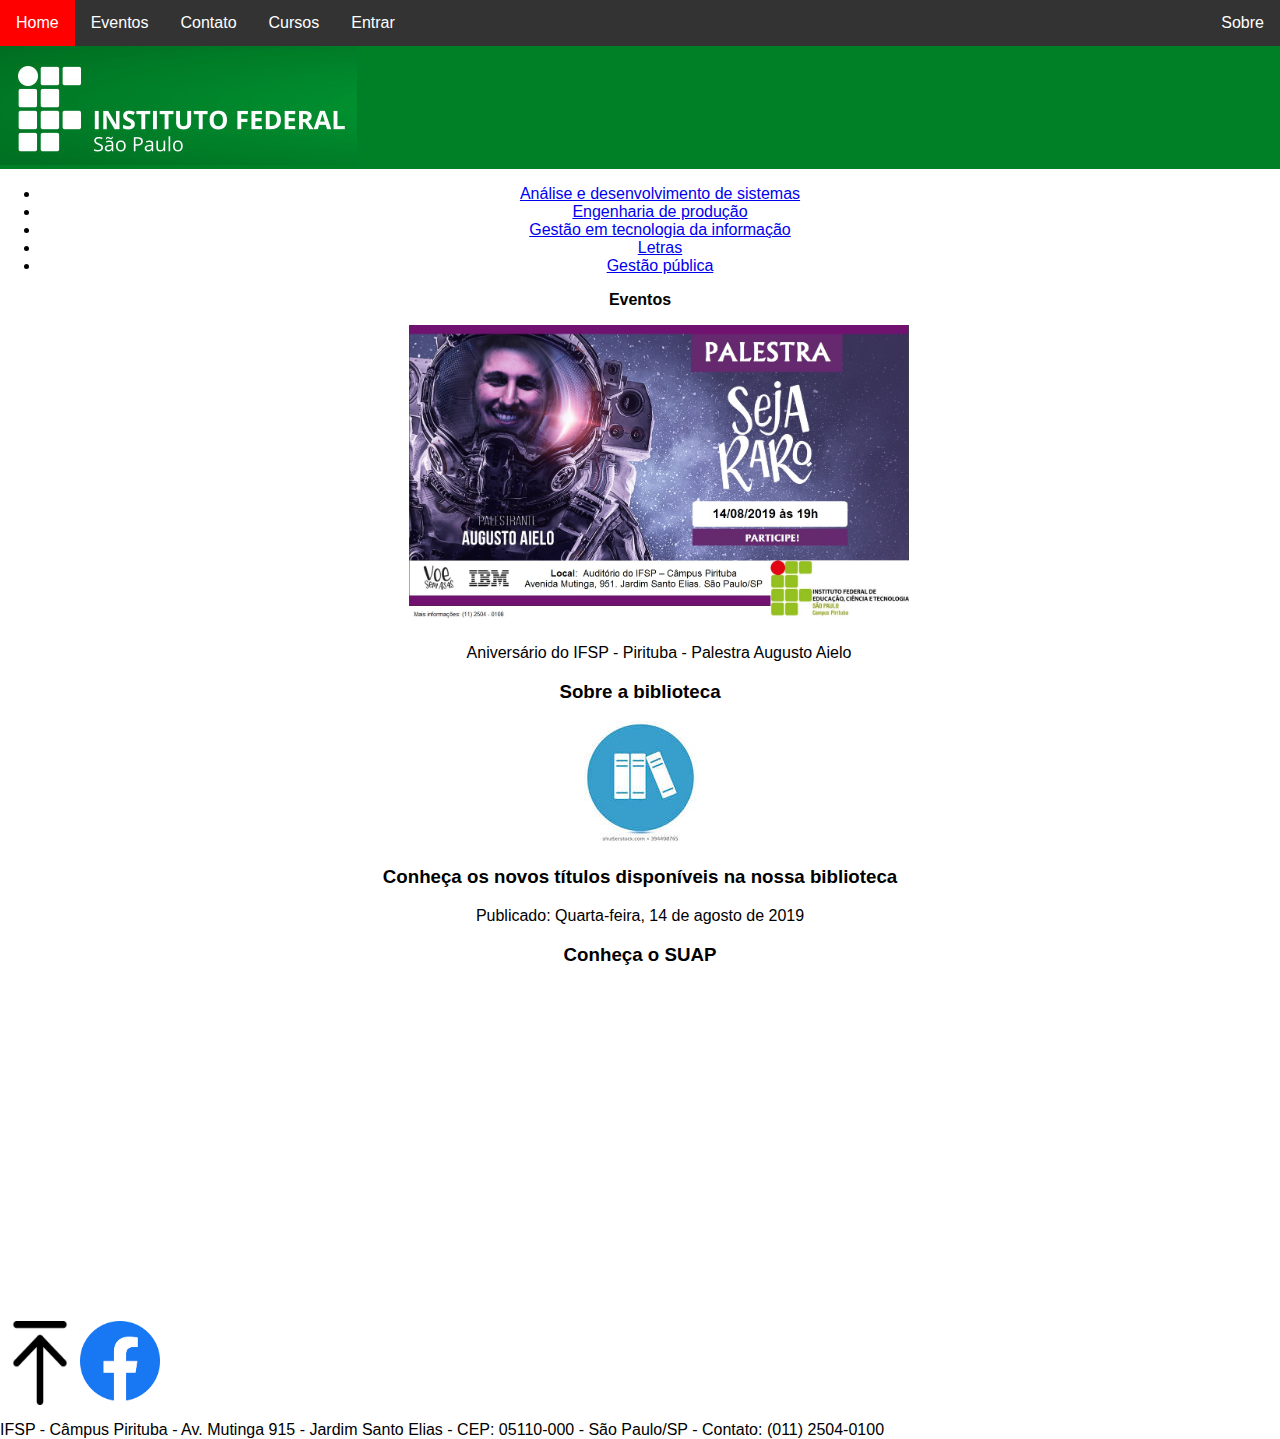
<file: index.html>
<!DOCTYPE html>
<html>

<head>
  <meta charset="utf-8">
  <meta name="viewport" content="width=device-width">
  <title>ifsp</title>
  <link href="style.css" rel="stylesheet" type="text/css" />
  <script src="https://code.jquery.com/jquery-1.10.2.js"></script>
  <script>
    $(function () {
      $("#nav-placeholder").load("header.html");
    });
  </script>
</head>

<body>

  <div id="nav-placeholder">
  </div>

  <ul class="alinha-centro">
    <li><a href="ads.html">Análise e desenvolvimento de sistemas</a></li>
    <li><a href="eng.html">Engenharia de produção</a></li>
    <li><a href="gest.html">Gestão em tecnologia da informação</a></li>
    <li><a href="letras.html">Letras</a></li>
    <li><a href="gestpub.html">Gestão pública</a></li>
  </ul>

  <div class="alinha-centro">

    <p><b>Eventos</b></p>

    <div style="margin-left: 38px;">
      <img src="SEJA_RARO.jpg" style="width: 500px;" alt="Aniversário do IFSP - Pirituba - Palestra Augusto Aielo">
      <p>Aniversário do IFSP - Pirituba - Palestra Augusto Aielo</p>
    </div>
  </div>

  <div class="alinha-centro">
    <h3>Sobre a biblioteca</h3>
    <img src="library.jpeg" alt="Livros">
  </div>

  <div class="alinha-centro">
    <h3>Conheça os novos títulos disponíveis na nossa biblioteca</h3>

    <p>Publicado: Quarta-feira, 14 de agosto de 2019</p>
  </div>

  <div class="alinha-centro">
    <h3>Conheça o SUAP</h3>

    <iframe width="560" height="315" src="https://www.youtube.com/embed/VYyQYs3JfgQ?si=x_nWtHFybRPZgT8T"
      title="YouTube video player" frameborder="0"
      allow="accelerometer; autoplay; clipboard-write; encrypted-media; gyroscope; picture-in-picture; web-share"
      allowfullscreen></iframe>
  </div>
  <br>

  <footer>
    <div style="display: flex;">
      <img onclick="topFunction()" id="myBtn" title="Go to top" src="MoveTop.png" style="width: 80px;">
      <a href="https://www.facebook.com/"><img src="facebook.png" style="width: 80px;"></a>
    </div>

    <p>IFSP - Câmpus Pirituba - Av. Mutinga 915 - Jardim Santo Elias - CEP: 05110-000 - São Paulo/SP - Contato: (011)
      2504-0100</p>
  </footer>

  <script src="script.js"></script>

</body>

</html>
</file>
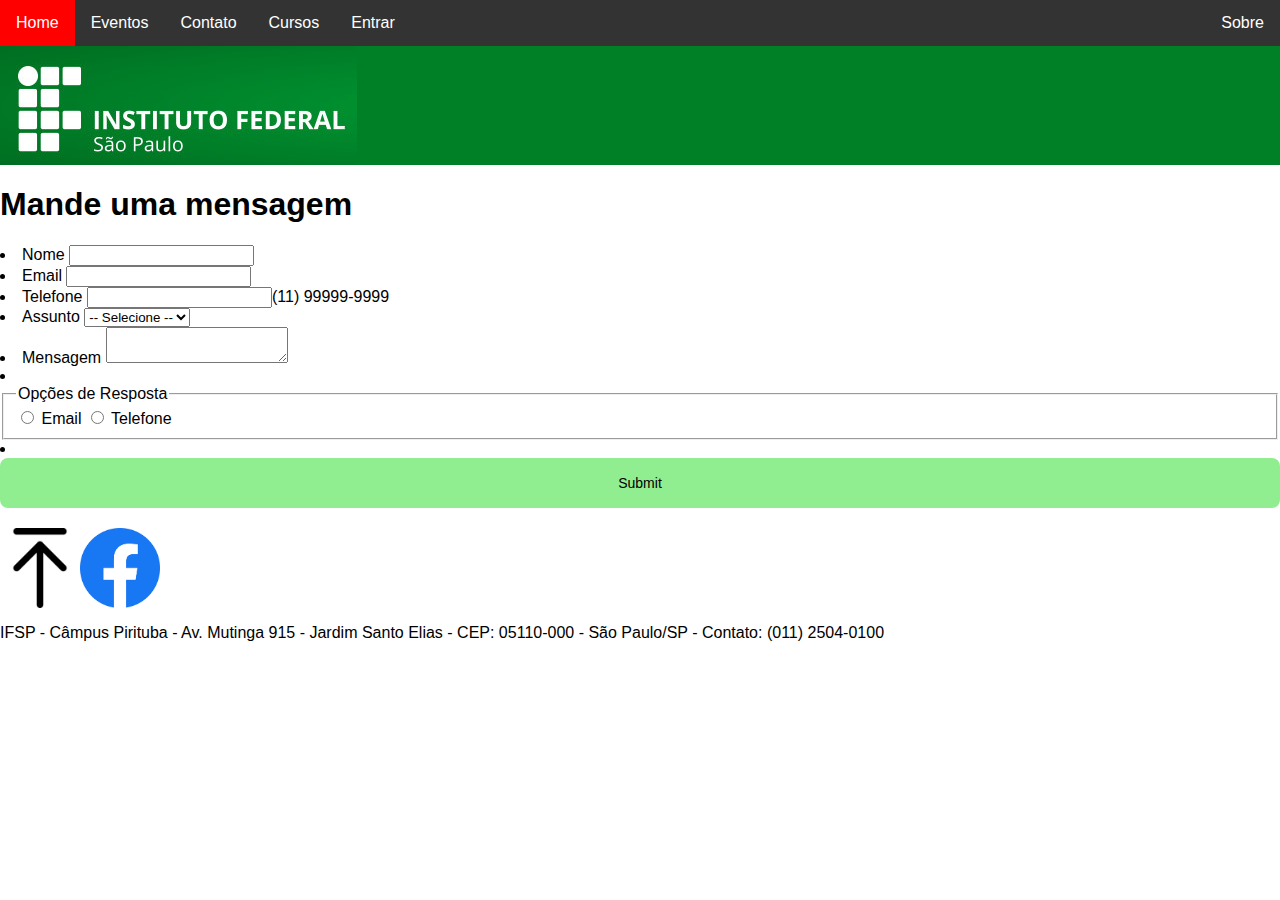
<file: contato.html>
<head>
  <meta charset="utf-8">
  <meta name="viewport" content="width=device-width">
  <title>ifsp</title>
  <link href="style.css" rel="stylesheet" type="text/css" />
  <script src="https://code.jquery.com/jquery-1.10.2.js"></script>
  <script>
    $(function () {
      $("#nav-placeholder").load("header.html");
    });

    $(function () {
      $("#nav-footer").load("footer.html");
    });

    const handlePhone = (event) => {
      let input = event.target
      input.value = phoneMask(input.value)
    }

    const phoneMask = (value) => {
      if (!value) return ""
      value = value.replace(/\D/g, '')
      value = value.replace(/(\d{2})(\d)/, "($1) $2")
      value = value.replace(/(\d)(\d{4})$/, "$1-$2")
      return value
    }
  </script>
</head>

<body>

  <div id="nav-placeholder">
  </div>

  <h1>Mande uma mensagem</h1>

  <form>
    <li>
      <label for="nome">Nome</label>
      <input required name="nome" id="nome">
    </li>
    <li>
      <label for="email">Email</label>
      <input required type="email" name="email" id="email">
    </li>
    <li>
      <label for="telefone">Telefone</label>
      <input required maxlength="15" onkeyup="handlePhone(event)" name="telefone" id="telefone">(11) 99999-9999
    </li>
    <li>
      <label for="assunto">Assunto</label>
      <select required>
        <option value="">-- Selecione --</option>
        <option value="1">Reclamação</option>
        <option value="2">Sugestão</option>
      </select>
    </li>
    <li>
      <label for="mensagem">Mensagem</label>
      <textarea required id="mensagem" name="mensagem"></textarea>
    </li>
    <li>
      <fieldset>
        <legend>Opções de Resposta</legend>

        <input required type="radio" id="radio-email" name="opcoes-resposta">
        <label for="radio-email">Email</label>

        <input type="radio" id="radio-telefone" name="opcoes-resposta">
        <label for="radio-telefone">Telefone</label>
      </fieldset>
    </li>
    <li>
      <input class="botao-verde" type="submit">
    </li>
  </form>

  <div id="nav-footer">
  </div>

</body>
</file>
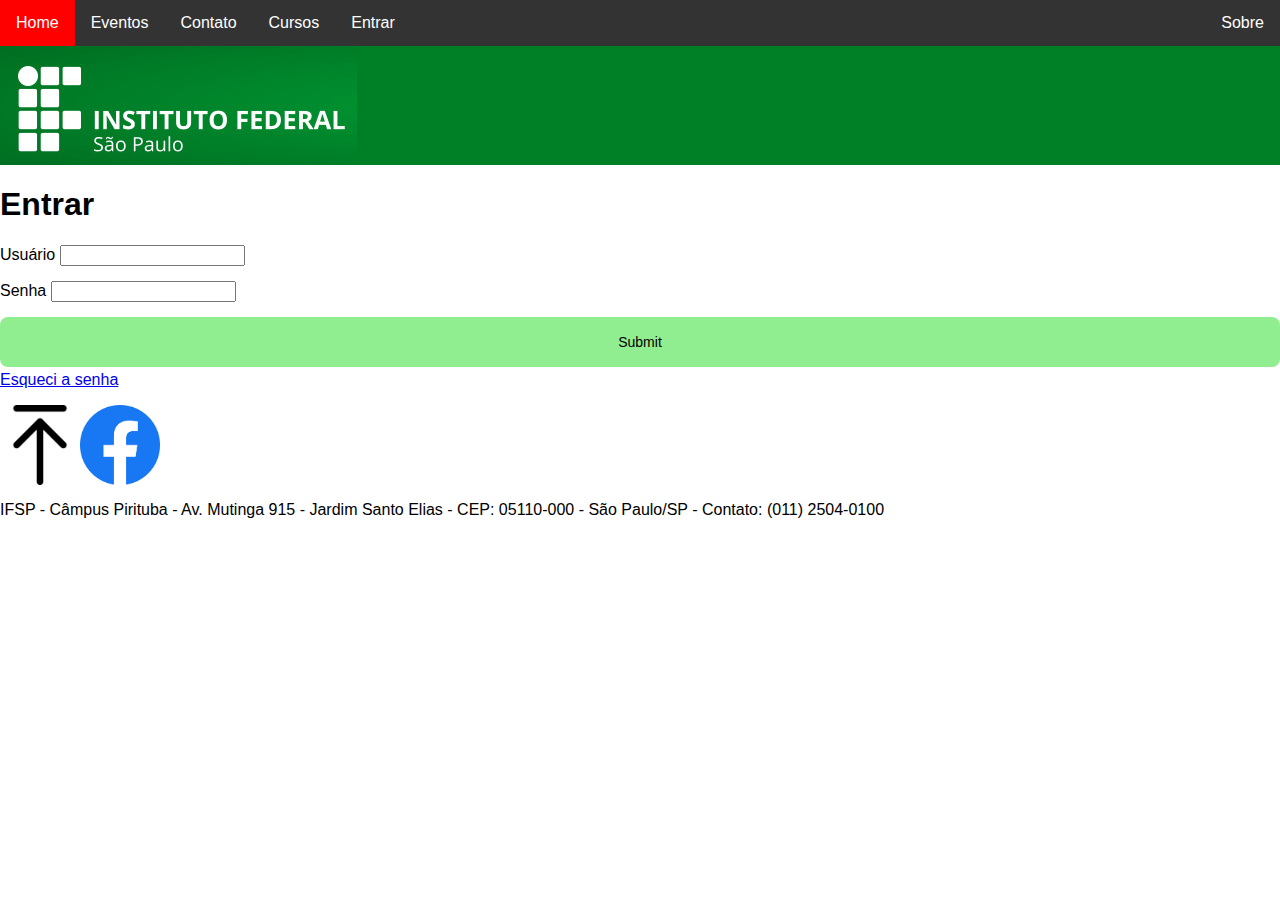
<file: entrar.html>
<head>
  <meta charset="utf-8">
  <meta name="viewport" content="width=device-width">
  <title>ifsp</title>
  <link href="style.css" rel="stylesheet" type="text/css" />
  <script src="https://code.jquery.com/jquery-1.10.2.js"></script>
  <script>
    $(function () {
      $("#nav-placeholder").load("header.html");
    });
    
    $(function () {
      $("#nav-footer").load("footer.html");
    });
  </script>
</head>

<body>

  <div id="nav-placeholder">
  </div>

  <h1>Entrar</h1>

  <form>
    <label style="margin-bottom: 15px;" for="usuario">Usuário</label>
    <input style="margin-bottom: 15px;" required id="usuario" name="usuario">
    <br>
    <label style="margin-bottom: 15px;" for="senha">Senha</label>
    <input style="margin-bottom: 15px;" required type="password" id="senha" name="senha">
    <br>

    <input class="botao-verde" style="margin-right: 20px;" type="submit"><a href="#">Esqueci a senha</a>
  </form>

  <div id="nav-footer">
  </div>

</body>
</file>
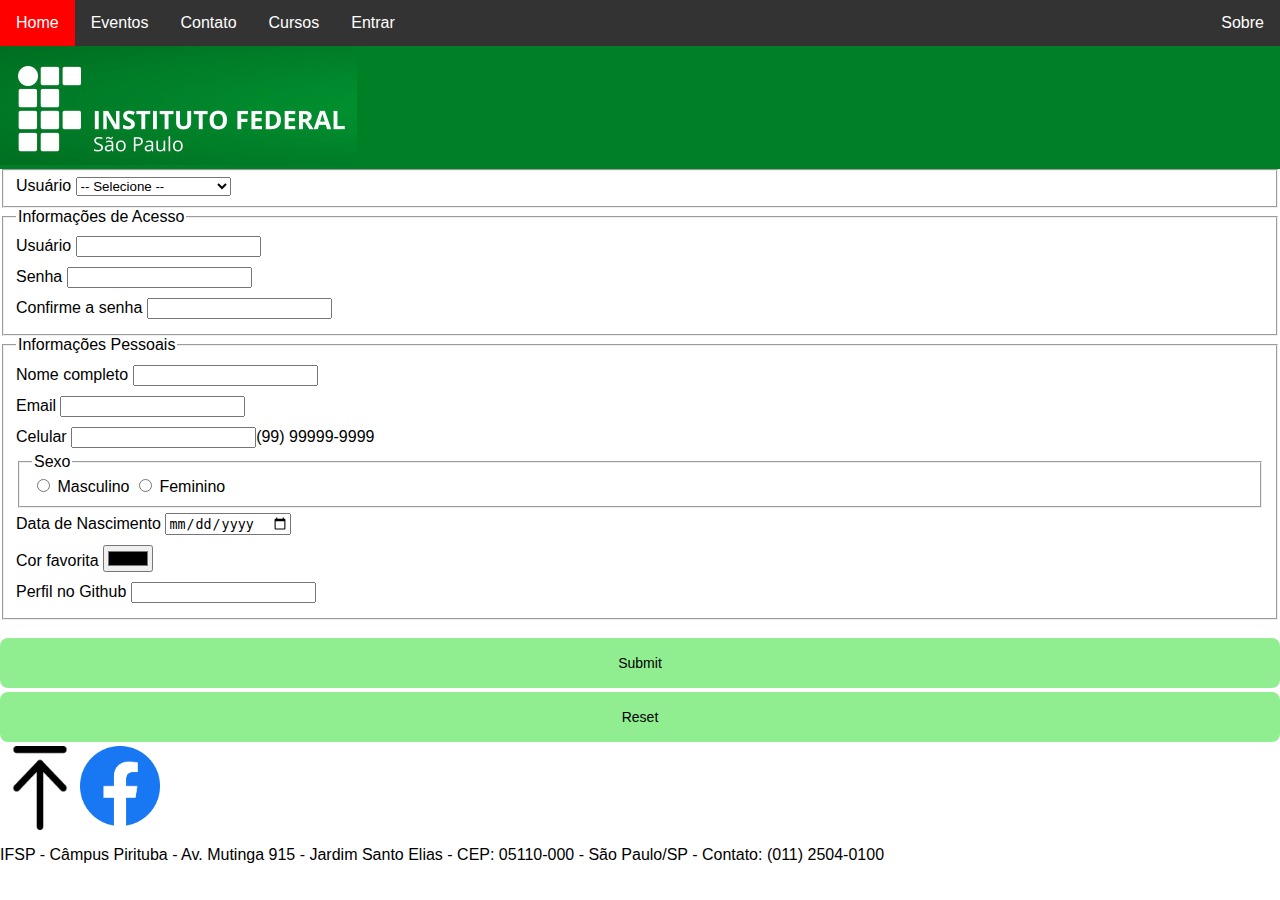
<file: evento.html>
<!DOCTYPE html>
<html>

<head>
  <meta charset="utf-8">
  <meta name="viewport" content="width=device-width">
  <title>ifsp</title>
  <link href="style.css" rel="stylesheet" type="text/css" />
  <script src="https://code.jquery.com/jquery-1.10.2.js"></script>
  <script>
    $(function () {
      $("#nav-placeholder").load("header.html");
    });

    $(function () {
      $("#nav-footer").load("footer.html");
    });

    const handlePhone = (event) => {
      let input = event.target
      input.value = phoneMask(input.value)
    }

    const phoneMask = (value) => {
      if (!value) return ""
      value = value.replace(/\D/g, '')
      value = value.replace(/(\d{2})(\d)/, "($1) $2")
      value = value.replace(/(\d)(\d{4})$/, "$1-$2")
      return value
    }
  </script>
  <style type="text/css">
    .distanciar {
      margin-bottom: 5px;
      margin-top: 5px;
    }
  </style>

</head>

<body>

  <div id="nav-placeholder">
  </div>

  <form>
    <fieldset>
      <label for="evento">Usuário</label>
      <select name="evento" id="evento" required>
        <option value="">-- Selecione --</option>
        <option value="1">Voe sem asas</option>
        <option value="2">Festa junina</option>
        <option value="3">Semana da tecnologia</option>
      </select>
    </fieldset>

    <fieldset>
      <legend>Informações de Acesso</legend>

      <label class="distanciar" for="usuario">Usuário</label>
      <input class="distanciar" name="usuario" required id="usuario">
      <br>
      <label class="distanciar" for="senha">Senha</label>
      <input type="password" class="distanciar" name="senha" required id="senha">
      <br>
      <label class="distanciar" for="confirma-senha">Confirme a senha</label>
      <input class="distanciar" name="confirma-senha" required id="confirma-senha">
    </fieldset>

    <fieldset>
      <legend>Informações Pessoais</legend>

      <label class="distanciar" for="nome-completo">Nome completo</label>
      <input class="distanciar" id="nome-completo" name="nome-completo" required>
      <br>
      <label class="distanciar" for="email">Email</label>
      <input class="distanciar" type="email" id="email" name="email" required>
      <br>
      <label class="distanciar" for="celular">Celular</label>
      <input class="distanciar" maxlength="15" onkeyup="handlePhone(event)" id="celular" name="celular" required>(99)
      99999-9999

      <fieldset>
        <legend>Sexo</legend>

        <input required type="radio" id="masc" name="sexo">
        <label for="masc">Masculino</label>

        <input type="radio" id="fem" name="sexo">
        <label for="fem">Feminino</label>

      </fieldset>

      <label class="distanciar" for="data-nascimento">Data de Nascimento</label>
      <input class="distanciar" required type="date" id="data-nascimento" name="data-nascimento">
      <br>
      <label class="distanciar" for="cor-favorita">Cor favorita</label>
      <input class="distanciar" required type="color" id="cor-favorita" name="cor-favorita">
      <br>
      <label class="distanciar" for="perfil-github">Perfil no Github</label>
      <input class="distanciar" required type="url" id="perfil-github" name="perfil-github">
    </fieldset>
    <br>

    <input class="botao-verde" type="submit">
    <input class="botao-verde" type="reset">
  </form>

  <div id="nav-footer">
  </div>
</body>

</html>
</file>
<file: style.css>
html {
  height: 100%;
  width: 100%;
}

.botao-verde {
  background-color: lightgreen;
  width: 100%;
  height: 50px;
  font-size: 14px;
  border: 2px solid lightgreen;
  margin-bottom: 4px;
  border-radius: 8px;
}

.alinha-centro {
  text-align: center;
}

.banner-verde {
  background-color: #008026;
}

body {
  font-family: Arial, Helvetica, sans-serif;
  margin: 0 0 0 0;
}

.navbar {
  overflow: hidden;
  background-color: #333;
}

.navbar a {
  float: left;
  font-size: 16px;
  color: white;
  text-align: center;
  padding: 14px 16px;
  text-decoration: none;
}

.dropdown {
  float: left;
  overflow: hidden;
}

.dropdown .dropbtn {
  font-size: 16px;
  border: none;
  outline: none;
  color: white;
  padding: 14px 16px;
  background-color: inherit;
  font-family: inherit;
  margin: 0;
}

.navbar a:hover,
.dropdown:hover .dropbtn {
  background-color: red;
}

.dropdown-content {
  display: none;
  position: absolute;
  background-color: #f9f9f9;
  min-width: 160px;
  box-shadow: 0px 8px 16px 0px rgba(0, 0, 0, 0.2);
  z-index: 1;
}

.dropdown-content a {
  float: none;
  color: black;
  padding: 12px 16px;
  text-decoration: none;
  display: block;
  text-align: left;
}

.dropdown-content a:hover {
  background-color: #ddd;
}

.dropdown:hover .dropdown-content {
  display: block;
}
</file>
